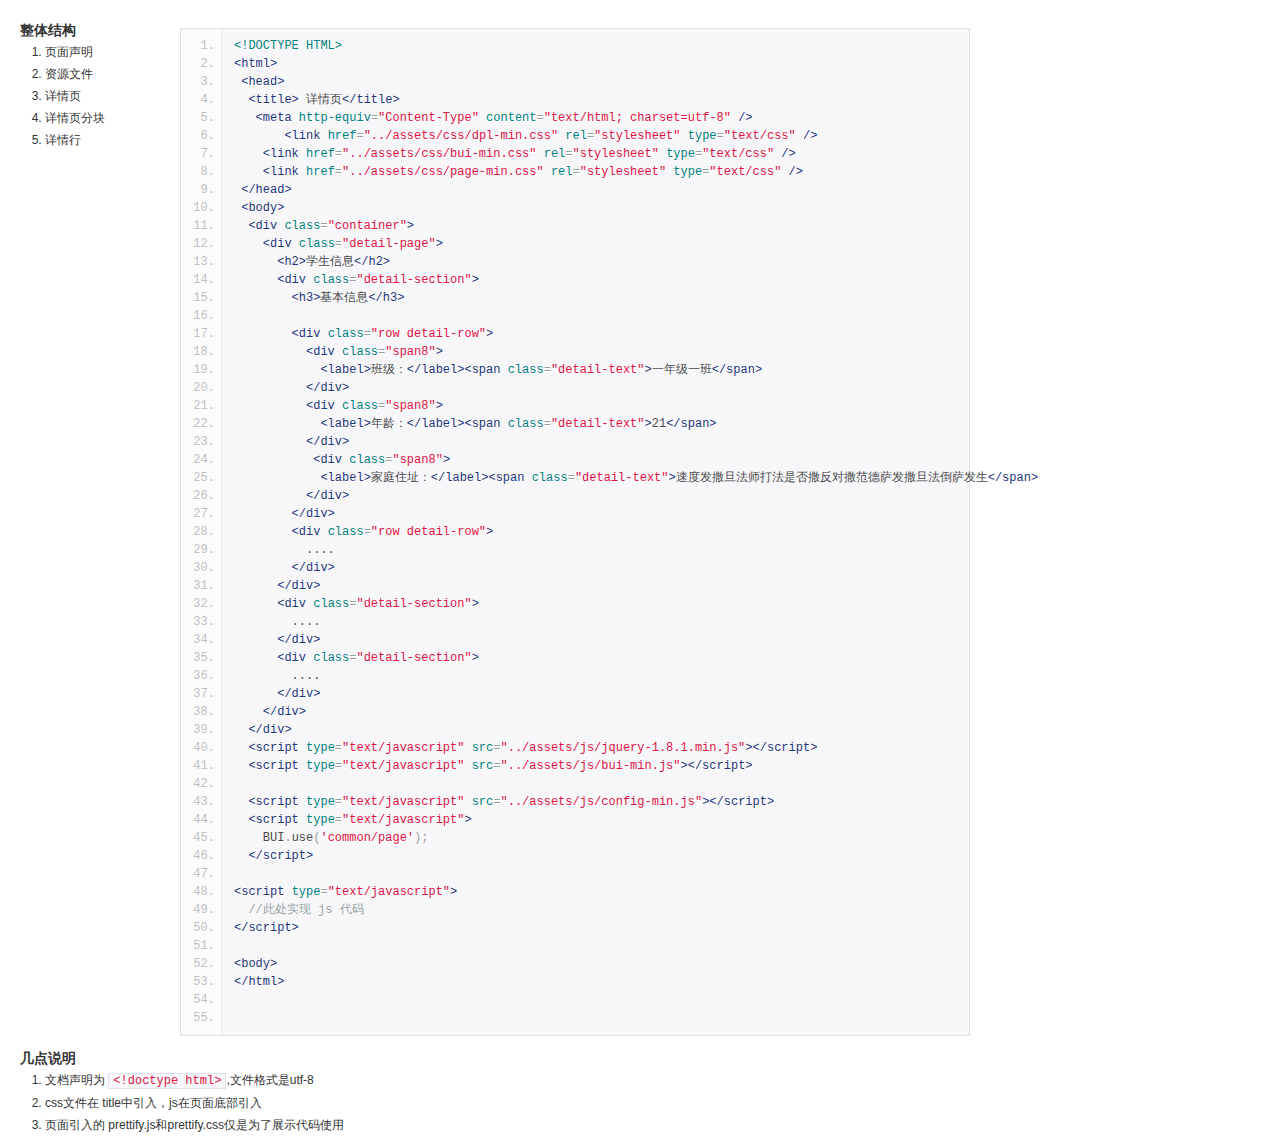
<file: wallet/static/detail/code.html>
<!DOCTYPE HTML>
<html>
 <head>
  <title> 表单代码结构</title>
   <meta http-equiv="Content-Type" content="text/html; charset=utf-8" />
       <link href="../assets/css/dpl-min.css" rel="stylesheet" type="text/css" />
    <link href="../assets/css/bui-min.css" rel="stylesheet" type="text/css" />
    <link href="../assets/css/page-min.css" rel="stylesheet" type="text/css" />   <!-- 下面的样式，仅是为了显示代码，而不应该在项目中使用-->
   <link href="../assets/css/prettify.css" rel="stylesheet" type="text/css" />
   <style type="text/css">
    code {
      padding: 0px 4px;
      color: #d14;
      background-color: #f7f7f9;
      border: 1px solid #e1e1e8;
    }
   </style>
 </head>
 <body>
  
    
    <div class="container">
     <div class="row">
       <div class="span4">
         <h2>整体结构</h2>
         <ol>
           <li>页面声明</li>
           <li>资源文件</li>
           <li>详情页</li>
           <li>详情页分块</li>
           <li>详情行</li>
         </ol>
       </div>
       <div class="span20">
         <pre class="prettyprint linenums">
&lt;!DOCTYPE HTML&gt;
&lt;html&gt;
 &lt;head&gt;
  &lt;title&gt; 详情页&lt;/title&gt;
   &lt;meta http-equiv="Content-Type" content="text/html; charset=utf-8" /&gt;
       &lt;link href="../assets/css/dpl-min.css" rel="stylesheet" type="text/css" /&gt;
    &lt;link href="../assets/css/bui-min.css" rel="stylesheet" type="text/css" /&gt;
    &lt;link href="../assets/css/page-min.css" rel="stylesheet" type="text/css" /&gt;
 &lt;/head&gt;
 &lt;body&gt;     
  &lt;div class="container"&gt;
    &lt;div class="detail-page"&gt;
      &lt;h2&gt;学生信息&lt;/h2&gt;
      &lt;div class="detail-section"&gt;  
        &lt;h3&gt;基本信息&lt;/h3&gt;
       
        &lt;div class="row detail-row"&gt;
          &lt;div class="span8"&gt;
            &lt;label&gt;班级：&lt;/label&gt;&lt;span class="detail-text"&gt;一年级一班&lt;/span&gt;
          &lt;/div&gt;
          &lt;div class="span8"&gt;
            &lt;label&gt;年龄：&lt;/label&gt;&lt;span class="detail-text"&gt;21&lt;/span&gt;
          &lt;/div&gt;
           &lt;div class="span8"&gt;
            &lt;label&gt;家庭住址：&lt;/label&gt;&lt;span class="detail-text"&gt;速度发撒旦法师打法是否撒反对撒范德萨发撒旦法倒萨发生&lt;/span&gt;
          &lt;/div&gt;
        &lt;/div&gt;
        &lt;div class="row detail-row"&gt;
          ....
        &lt;/div&gt;
      &lt;/div&gt;
      &lt;div class="detail-section"&gt; 
        ....
      &lt;/div&gt; 
      &lt;div class="detail-section"&gt; 
        ....
      &lt;/div&gt;
    &lt;/div&gt;
  &lt;/div&gt;
  &lt;script type="text/javascript" src="../assets/js/jquery-1.8.1.min.js"&gt;&lt;/script&gt;
  &lt;script type="text/javascript" src="../assets/js/bui-min.js"&gt;&lt;/script&gt;

  &lt;script type="text/javascript" src="../assets/js/config-min.js"&gt;&lt;/script&gt;
  &lt;script type="text/javascript"&gt;
    BUI.use('common/page');
  &lt;/script&gt;
  
&lt;script type="text/javascript"&gt;
  //此处实现 js 代码
&lt;/script&gt;

&lt;body&gt;
&lt;/html&gt;  

         </pre>
       </div>
     </div>
     <div class="row">
       <div class="span24">
         <h2>几点说明</h2>
         <ol>
           <li>文档声明为 <code>&lt;!doctype html&gt;</code>,文件格式是utf-8</li>
           <li>css文件在 title中引入，js在页面底部引入</li>
           <li>页面引入的 prettify.js和prettify.css仅是为了展示代码使用</li>
         </ol>
       </div>
     </div>
    </div>

  <!-- 仅仅为了显示代码使用，不要在项目中引入使用-->
  <script type="text/javascript" src="../assets/js/prettify.js"></script>
  <script type="text/javascript">
    //$(function () {
      prettyPrint();
    //});
  </script>  

<body>
</html>
</file>
<file: wallet/static/assets/css/bui-min.css>
.clearfix{*zoom:1;}.clearfix:before,.clearfix:after{display:table;content:"";}.clearfix:after{clear:both;}.hide-text{overflow:hidden;text-indent:100%;white-space:nowrap;}.input-block-level{display:block;width:100%;min-height:28px;-webkit-box-sizing:border-box;-moz-box-sizing:border-box;-ms-box-sizing:border-box;box-sizing:border-box;}.bui-menu{list-style:none;margin:0;}.bui-menu .bui-menu-item{cursor:pointer;}.bui-side-menu{height:100%;text-align:left;overflow-y:auto;overflow-x:hidden;padding:0 3px;}.bui-side-menu .bui-menu-title,.bui-side-menu .bui-menu-title s,.bui-side-menu .menu-leaf a,.bui-side-menu .menu-leaf em{background:url("../img/menu-500-188.png") -9999px -9999px no-repeat;}.bui-side-menu a{color:#5c637b;cursor:pointer;outline:none;}.bui-side-menu a:hover{color:#414da7;text-decoration:none;}.bui-side-menu a:active{color:#5c637b;}.bui-side-menu .bui-menu-item-collapsed .bui-menu{display:none;}.bui-side-menu .bui-menu-item-collapsed .bui-menu-title s{background-position:0 -30px;}.bui-side-menu .menu-leaf{outline:0;line-height:20px;}.bui-side-menu .menu-leaf a{height:20px;text-indent:24px;overflow:hidden;margin-bottom:5px;display:block;}.bui-side-menu .menu-leaf a em{display:block;margin:0 1px;font-style:normal;text-align:left;overflow:hidden;height:19px;line-height:22px;_line-height:20px;}.bui-side-menu .bui-menu-item-selected a{color:#fff;background-position:0 -130px;}.bui-side-menu .bui-menu-item-selected a em{background-position:right -100px;}.bui-side-menu .menu-second{padding-top:1px;outline:0;cursor:pointer;}.bui-side-menu .menu-second .bui-menu{margin-top:5px;}.bui-side-menu .bui-menu-title-text{float:left;overflow:hidden;height:14px;line-height:14px;display:block;_margin-top:-2px;}.bui-side-menu .bui-menu-title{margin:0 1px;background-position:0 15px;height:17px;color:#636775;font-weight:bold;overflow:hidden;line-height:25px;vertical-align:middle;padding:8px 0 5px 5px;}.bui-side-menu .bui-menu-title s{width:10px;height:10px;overflow:hidden;display:block;float:left;margin-right:5px;margin-top:1px;background-position:0 -71px;}.bui-pop-menu{border:1px solid #c3c3d6;background-color:#fff;padding:2px 0;}.bui-pop-menu .bui-menu-item{padding:3px 15px;}.bui-pop-menu .bui-menu-item-hover{background-color:#36c;color:#fff;}.bui-context-menu{position:absolute;border:1px solid #c3c3d6;background-color:#e8e9ef;padding:2px;z-index:1100;background:url("../img/separator-2-340.gif") repeat-y 28px 0 #e8e9ef;}.bui-context-menu .bui-menu-item{white-space:nowrap;overflow:hidden;position:relative;padding:0;}.bui-context-menu .bui-menu-item .x-caret{position:absolute;right:10px;top:10px;}.bui-context-menu .bui-menu-item-sparator{border-top:1px solid #c3c3d6;height:1px;background-color:white;margin-left:27px;}.bui-context-menu .bui-menu-item-link{cursor:default;display:block;*zoom:1;width:134px;height:24px;margin:1px;padding:0 2px;text-decoration:none;border:1px solid transparent;_border-color:tomato;_filter:chroma(color=#ff6347);}.bui-context-menu .bui-menu-item-icon{display:inline-block;*display:inline;*zoom:1;width:16px;height:16px;margin:0 11px 0 2px;border:0 solid white;}.bui-context-menu .bui-menu-item-hover{background-color:#e8e9ef;}.bui-context-menu .bui-menu-item-open .bui-menu-item-link,.bui-context-menu .bui-menu-item-hover .bui-menu-item-link{background-color:#E0E6FC;border:1px solid #A9B9F5;-webkit-border-radius:2px;-moz-border-radius:2px;border-radius:2px;cursor:pointer;overflow:hidden;}.bui-context-menu .bui-menu-item-text{color:#333;font-size:11px;_font-size:12px;line-height:20px;*zoom:1;}.bui-context-menu .bui-menu-item-disabled{outline:none;}.bui-context-menu .bui-menu-item-disabled .bui-menu-item-text{color:#999;}.bui-context-menu .bui-menu-item-disabled .bui-menu-item-icon{opacity:.5;filter:alpha(opacity=50);}.button-tabs .bui-tab-item-selected{color:#fff;font-weight:bold;background-color:#6c8ffc;background-image:-moz-linear-gradient(top,#6c9dfc,#6c79fc);background-image:-ms-linear-gradient(top,#6c9dfc,#6c79fc);background-image:-webkit-gradient(linear,0 0,0 100%,from(#6c9dfc),to(#6c79fc));background-image:-webkit-linear-gradient(top,#6c9dfc,#6c79fc);background-image:-o-linear-gradient(top,#6c9dfc,#6c79fc);background-image:linear-gradient(top,#6c9dfc,#6c79fc);background-repeat:repeat-x;filter:progid:DXImageTransform.Microsoft.gradient(startColorstr='#6c9dfc',endColorstr='#6c79fc',GradientType=0);border-color:#6c79fc #6c79fc #2135fa;border-color:rgba(0,0,0,0.1) rgba(0,0,0,0.1) rgba(0,0,0,0.25);border:1px solid #5984de;}.button-tabs .bui-tab-item-selected:hover,.button-tabs .bui-tab-item-selected:active,.button-tabs .bui-tab-item-selected.active,.button-tabs .bui-tab-item-selected.disabled{background-color:#6c79fc;}.button-tabs .bui-tab-item-selected[disabled]{background-color:#6c79fc;}.button-tabs .bui-tab-item-selected:active,.button-tabs .bui-tab-item-selected.active{background-color:#3a4bfb \9;}.nav-tabs .bui-tab-item{border:1px solid #c3c3d6;border-bottom-color:transparent;margin-bottom:-1px;margin-right:3px;}.nav-tabs .bui-tab-item-text,.nav-tabs a{padding:5px 15px;background-color:#eee;position:relative;display:inline-block;*display:inline;*zoom:1;}.nav-tabs .bui-tab-item-selected{background-color:#fff;-webkit-border-radius:2px 2px 0 0;-moz-border-radius:2px 2px 0 0;border-radius:2px 2px 0 0;}.nav-tabs .bui-tab-item-selected .bui-tab-item-text,.nav-tabs .bui-tab-item-selected a{background-color:#fff;position:relative;border-bottom:-1px;z-index:10;}.link-tabs .bui-tab-item-selected a{color:#36c;}.tab-nav-bar,.tab-nav-arrow,.tab-nav-wrapper,.tab-nav-inner,.bui-nav-tab-item,.tab-item-close,.bui-nav-tab-item .tab-item-inner,.bui-nav-tab-item .l,.bui-nav-tab-item .r{background:url("../img/tab-140-120.gif") -9999px -9999px no-repeat;}.tab-nav-bar{position:relative;width:100%;z-index:1;overflow:hidden;height:21px;background-position:0 20px;background-repeat:repeat-x;}.tab-content-container{width:100%;}.tab-content-container iframe{border:none;}.tab-content{height:100%;}.tab-nav-arrow{display:block;position:absolute;text-decoration:none;overflow:hidden;width:13px;height:13px;text-indent:-99px;top:4px;}.bui-tab-force .tab-nav-arrow{display:none;}.bui-tab-force .tab-nav-wrapper{margin:0;}.bui-nav-tab .tab-nav-list{padding-left:15px;}.arrow-left{background-position:0 -60px;left:5px;}.arrow-left-active .arrow-left{background-position:-40px -60px;cursor:pointer;}.arrow-right{background-position:-20px -60px;right:5px;}.arrow-right-active .arrow-right{background-position:-100px -60px;cursor:pointer;}.tab-nav-wrapper{margin:0 23px;background-position:0 -100px;background-repeat:repeat-x;}.tab-nav-inner{background-position:0 20px;background-repeat:repeat-x;background-color:#e2eaf4;margin:0 2px;overflow:hidden;position:relative;}.tab-nav-list{position:relative;left:0;padding:0;margin:0;*zoom:1;}.tab-nav-list:before,.tab-nav-list:after{display:table;content:"";}.tab-nav-list:after{clear:both;}.bui-nav-tab-item{color:#263e74;float:left;width:140px;height:21px;position:relative;cursor:pointer;padding:0;z-index:1;}.bui-nav-tab-item .tab-item-inner{background-position:-15px -4px;margin:0 20px 0 5px;background-color:transparent;}.bui-nav-tab-item .l,.bui-nav-tab-item .r{position:absolute;display:block;height:21px;top:0;}.bui-nav-tab-item .l{background-position:0 -4px;width:20px;left:-15px;}.bui-nav-tab-item .r{background-position:right -4px;width:33px;right:0;}.tab-item-title{cursor:pointer;}.tab-nav-actived{z-index:2;}.tab-nav-actived .tab-item-inner{background-position:-15px -29px;}.tab-nav-actived .l{background-position:0 -29px;z-index:2;}.tab-nav-actived .r{background-position:right -29px;z-index:2;}.tab-item-close{display:block;position:absolute;text-decoration:none;overflow:hidden;cursor:pointer;width:13px;height:13px;text-indent:-99px;z-index:3;top:4px;right:17px;background-position:0 -80px;}.tab-item-close:hover{background-position:-20px -80px;}.bui-select-list{border:1px solid #c3c3d6;background-color:#fff;overflow:auto;}.bui-select-list .bui-list-item{padding:2px 4px 2px 8px;-webkit-user-select:none;-moz-user-select:none;-o-user-select:none;user-select:none;cursor:pointer;border:1px solid #fff;-webkit-border-radius:3px;-moz-border-radius:3px;border-radius:3px;margin:1px;padding-left:8px;*zoom:1;}.bui-select-list .bui-list-item-hover{background:#dee5ff;border:1px solid #ccd7ff;}.bui-select-list .bui-list-item-selected{background:#ccd7ff;border:1px solid #99afff;}.bui-select-list .bui-list-item-disabled{background:none;color:#ccc;cursor:default;}.bui-select-list .bui-list-item-disabled a{color:#ccc;cursor:default;}.bui-select-list .bui-list-item-disabled a:hover{text-decoration:none;}.bui-select{display:inline-block;*display:inline;*zoom:1;}.bui-select .bui-select-input{_border:1px solid #c3c3d6;border-right:none;vertical-align:middle;outline:none;_height:22px;_padding:1px 4px;width:118px;}.bui-select .x-icon{vertical-align:middle;cursor:pointer;height:20px;width:20px;-webkit-border-radius:0;-moz-border-radius:0;border-radius:0;}.bui-select .icon-caret{vertical-align:middle;}.x-checkbox{background:url("../img/check_icon-100-100.gif") no-repeat 0 0 transparent;}.x-radio{background:url("../img/radio_icon-64-40.gif") no-repeat 0 0 transparent;}.x-checkbox,.x-radio{width:13px;height:20px;*height:17px;vertical-align:top;*vertical-align:baseline;margin-right:5px;display:inline-block;*display:inline;*zoom:1;}.x-checkbox:hover,.x-radio:hover,.bui-list-item-hover .x-checkbox,.bui-list-item-hover .x-radio{background-position:-16px 0;}.bui-list-item-selected .x-checkbox,.bui-list-item-selected .x-radio,.checked .x-checkbox{background-position:0 -20px;}.bui-list-item-disabled .x-checkbox,.bui-list-item-disabled .x-radio{background-position:-48px 0;}.bui-simple-list-disabled .x-checkbox,.bui-list-item-selected.bui-list-item-disabled .x-checkbox,.bui-simple-list-disabled .x-radio,.bui-list-item-selected.bui-list-item-disabled .x-radio{background-position:-48px -20px;}.bui-overlay{position:absolute;left:-9999px;top:-9999px;}.bui-dialog{background-color:#fff;border:1px solid #c3c3d6;-webkit-border-radius:2px;-moz-border-radius:2px;border-radius:2px;-webkit-box-shadow:inset 0 0 0 1px #fff;-moz-box-shadow:inset 0 0 0 1px #fff;box-shadow:inset 0 0 0 1px #fff;position:absolute;background-color:#e8e9ef;z-index:1070;}.bui-picker{z-index:1200;}.bui-dialog .bui-contentbox{background-color:#e8e9ef;margin:1px;}.bui-dialog .bui-stdmod-header{height:22px;line-height:22px;font-size:12px;font-weight:bold;padding-left:4px;color:#333;cursor:move;-webkit-user-select:none;-moz-user-select:none;-o-user-select:none;user-select:none;}.bui-dialog .bui-stdmod-body{background-color:#fff;border:1px solid #c3c3d6;margin:0 4px;padding:20px;}.bui-dialog .bui-stdmod-footer{margin:4px 0;text-align:center;-webkit-user-select:none;-moz-user-select:none;-o-user-select:none;user-select:none;}.bui-dialog .bui-stdmod-footer .button{margin-right:15px;vertical-align:baseline;}.bui-dialog .bui-stdmod-footer .button:last-child{margin-right:0;}.bui-dialog a.bui-ext-close{position:absolute;right:6px;top:4px;width:16px;height:16px;text-decoration:none;outline:none;overflow:hidden;cursor:pointer;text-decoration:none;z-index:1;}.bui-dialog .bui-ext-close-x{display:block;font-size:17px;*font-size:16px;height:14px;width:14px;line-height:14px;cursor:pointer;-webkit-border-radius:2px;-moz-border-radius:2px;border-radius:2px;}.bui-message{padding-bottom:10px;z-index:1300;}.bui-message .bui-stdmod-body{padding:0 35px 20px;background-color:transparent;border:none;}.bui-message .bui-stdmod-body .x-icon{float:left;}.bui-message .bui-message-content{margin:5px 0 0 40px;line-height:24px;font-weight:bold;font-size:14px;}.bui-message .bui-message-content p{font-weight:normal;}.image-pbar button,.bui-grid .bui-pagingbar button,.image-pbar .bui-bar-item-button,.bui-grid .bui-pagingbar .bui-bar-item-button,.image-pbar .bui-pb-page,.bui-grid .bui-pagingbar .bui-pb-page{background:url("../img/table-191-450.gif") no-repeat -999px -999px transparent;overflow:hidden;}.image-pbar button,.bui-grid .bui-pagingbar button{height:16px;width:16px;margin:0;text-indent:-100px;*text-indent:0;*font-size:0;border:none;overfow:hidden;}.image-pbar .bui-button-disabled,.bui-grid .bui-pagingbar .bui-button-disabled{opacity:1;filter:alpha(opacity=100);}.image-pbar .bui-pb-first button,.bui-grid .bui-pagingbar .bui-pb-first button{background-position:3px 2px;}.image-pbar .bui-pb-first .bui-button-disabled,.bui-grid .bui-pagingbar .bui-pb-first .bui-button-disabled{background-position:3px -18px;}.image-pbar .bui-pb-prev button,.bui-grid .bui-pagingbar .bui-pb-prev button{background-position:-57px 2px;}.image-pbar .bui-pb-prev .bui-button-disabled,.bui-grid .bui-pagingbar .bui-pb-prev .bui-button-disabled{background-position:-57px -18px;}.image-pbar .bui-pb-next button,.bui-grid .bui-pagingbar .bui-pb-next button{background-position:-37px 2px;}.image-pbar .bui-pb-next .bui-button-disabled,.bui-grid .bui-pagingbar .bui-pb-next .bui-button-disabled{background-position:-37px -18px;}.image-pbar .bui-pb-last button,.bui-grid .bui-pagingbar .bui-pb-last button{background-position:-17px 2px;}.image-pbar .bui-pb-last .bui-button-disabled,.bui-grid .bui-pagingbar .bui-pb-last .bui-button-disabled{background-position:-17px -18px;}.image-pbar .bui-bar-item,.bui-grid .bui-pagingbar .bui-bar-item{outline:none;margin:0 2px;vertical-align:middle;}.image-pbar .bui-bar-item-button,.bui-grid .bui-pagingbar .bui-bar-item-button{padding:1px;}.image-pbar .bui-bar-item-button-hover,.bui-grid .bui-pagingbar .bui-bar-item-button-hover{background-position:-130px 2px;}.image-pbar .bui-bar-item-button-disabled,.bui-grid .bui-pagingbar .bui-bar-item-button-disabled{background-position:-999px -999px;}.image-pbar .bui-pb-page,.bui-grid .bui-pagingbar .bui-pb-page{color:#9d261d;font:11px tahoma,arial,verdana,sans-serif;height:14px;margin:0;width:20px;vertical-align:baseline;*vertical-align:middle;background-color:white;padding:0 2px;}.image-pbar .bui-bar-item-text,.bui-grid .bui-pagingbar .bui-bar-item-text{vertical-align:middle;}.image-pbar .bui-pb-skip,.bui-grid .bui-pagingbar .bui-pb-skip{background-position:-999px -999px;}.image-pbar .bui-pb-skip button,.bui-grid .bui-pagingbar .bui-pb-skip button{text-indent:0;background-position:-80px -20px;height:20px;font-size:11px;width:41px;}.image-pbar .bui-pb-skip button:hover,.bui-grid .bui-pagingbar .bui-pb-skip button:hover{background-position:-150px -20px;}.image-pbar .bui-bar-item-separator,.bui-grid .bui-pagingbar .bui-bar-item-separator{margin:0 5px;}.pagination .bui-bar-item{float:left;margin:0;}.pagination .disabled{_background-color:#fff;}.pagination .disabled a:hover{text-decoration:none;}.bar-btn-add,.bar-btn-del,.bar-btn-edit,.bar-btn-close,.bar-btn-import,.bar-btn-export,.bar-btn-save,.bar-btn-create,.bui-bar-item-separator{background:url("../img/table-191-450.gif") no-repeat -999px -999px transparent;}.bui-bar-item-separator{height:14px;margin:0 3px 0 2px;width:2px;background-position:-80px 0;vertical-align:middle;}.bui-grid-button-bar{float:left;}.bui-grid-button-bar .bui-bar-item{margin-right:10px;}.bui-grid-button-bar .bar-btn-add,.bui-grid-button-bar .bar-btn-edit,.bui-grid-button-bar .bar-btn-del,.bui-grid-button-bar .bar-btn-close,.bui-grid-button-bar .bar-btn-import,.bui-grid-button-bar .bar-btn-export,.bui-grid-button-bar .bar-btn-save,.bui-grid-button-bar .bar-btn-create{padding-left:18px;}.bui-grid-button-bar .bar-btn-edit{background-position:2px -307px;}.bui-grid-button-bar .bar-btn-add{background-position:-48px -137px;}.bui-grid-button-bar .bar-btn-del{background-position:2px -247px;}.bui-grid-button-bar .bar-btn-close{background-position:-48px -157px;}.bui-grid-button-bar .bar-btn-import{background-position:2px -187px;}.bui-grid-button-bar .bar-btn-export{background-position:2px -217px;}.bui-grid-button-bar .bar-btn-save{background-position:2px -277px;}.bui-grid-button-bar .bar-btn-create{background-position:2px -307px;}.bui-grid-button-bar .button-small [class^="icon-"]{margin:-2px 2px 0 -5px;}.bui-simple-list-focused{outline:none;}.bui-grid-table .sort-asc .bui-grid-sort-icon,.bui-grid-table .sort-desc .bui-grid-sort-icon,.bui-grid-table .bui-grid-hd-menu-trigger,.bui-grid-table .bui-grid-cascade-icon{background-image:url("../img/table-191-450.gif");background-repeat:no-repeat;}.bui-simple-grid .bui-grid-table{border:1px solid #ddd;}.bui-grid-header{border-top:1px solid #ddd;height:25px;}.bui-grid-body,.bui-grid-height .bui-grid-body .bui-grid-table{border-bottom:1px solid #ddd;}.bui-grid-body,.bui-grid-header{border-right:1px solid #ddd;border-left:1px solid #ddd;}.bui-grid-header{overflow:hidden;*position:relative;}.bui-grid-header .table{margin:0;}.bui-grid-header .bui-grid-table{*position:absolute;*top:0;*left:0;*z-index:100;}.bui-grid-table{width:100%;table-layout:fixed;border-collapse:separate;}.bui-grid,.bui-simple-grid{background-color:#fff;}.bui-grid th.left,.bui-simple-grid th.left,.bui-grid td.left,.bui-simple-grid td.left{text-align:left;}.bui-grid th.right,.bui-simple-grid th.right,.bui-grid td.right,.bui-simple-grid td.right{text-align:right;}.bui-grid th.center,.bui-simple-grid th.center,.bui-grid td.center,.bui-simple-grid td.center{text-align:center;}.bui-grid-border .bui-grid-hd,.bui-grid-border .bui-grid-cell,.bui-grid-border .bui-grid-header-row td{border-left:1px solid #c5c5c5;}.bui-grid-border .bui-grid-cell-empty,.bui-grid-border .bui-grid-hd-empty{border-left:none;}.bui-grid-header-row td,.bui-grid-header-row th{padding:0;margin:0;}th.bui-grid-hd-empty,td.bui-grid-cell-empty{padding:0;margin:0;border-left:none;}.bui-grid-table .bui-grid-hd{border-bottom:1px solid #c5c5c5;text-align:left;cursor:default;}.bui-grid-table tr td:first-child,.bui-grid-table tr th:first-child{border-left-width:0;}.bui-grid-table .bui-grid-hd-inner{background-color:#f4f4f4;background-image:-moz-linear-gradient(top,#fff,#e4e4e4);background-image:-ms-linear-gradient(top,#fff,#e4e4e4);background-image:-webkit-gradient(linear,0 0,0 100%,from(#fff),to(#e4e4e4));background-image:-webkit-linear-gradient(top,#fff,#e4e4e4);background-image:-o-linear-gradient(top,#fff,#e4e4e4);background-image:linear-gradient(top,#fff,#e4e4e4);background-repeat:repeat-x;filter:progid:DXImageTransform.Microsoft.gradient(startColorstr='#ffffff',endColorstr='#e4e4e4',GradientType=0);}.bui-grid-table .bui-grid-hd-inner{height:24px;overflow:hidden;font-weight:normal;background-position:0 0;position:relative;}.bui-grid-table .bui-grid-hd-title{line-height:22px;font-size:12px;padding:0 4px 0 4px;}.bui-grid-table .bui-grid-sort-icon{display:inline-block;*display:inline;*zoom:1;height:15px;width:15px;}.bui-grid-table .bui-grid-hd-menu-trigger{cursor:pointer;display:none;position:absolute;right:0;top:0;width:14px;height:24px;background-position:0 -140px;}.bui-grid-table th.sortable{cursor:pointer;}.bui-grid-table .bui-grid-hd-hover .bui-grid-hd-inner,.bui-grid-table .bui-grid-hd-open .bui-grid-hd-inner{background-color:#e0e6fc;background-image:-moz-linear-gradient(top,#e0e6fc,#e0e6fc);background-image:-ms-linear-gradient(top,#e0e6fc,#e0e6fc);background-image:-webkit-gradient(linear,0 0,0 100%,from(#e0e6fc),to(#e0e6fc));background-image:-webkit-linear-gradient(top,#e0e6fc,#e0e6fc);background-image:-o-linear-gradient(top,#e0e6fc,#e0e6fc);background-image:linear-gradient(top,#e0e6fc,#e0e6fc);background-repeat:repeat-x;filter:progid:DXImageTransform.Microsoft.gradient(startColorstr='#e0e6fc',endColorstr='#e0e6fc',GradientType=0);}.bui-grid-table .bui-grid-hd-hover .bui-grid-hd-menu-trigger,.bui-grid-table .bui-grid-hd-open .bui-grid-hd-menu-trigger{display:block;}.bui-grid-table .sort-asc .bui-grid-sort-icon{background-position:5px -52px;}.bui-grid-table .sort-asc:hover .bui-grid-sort-icon{background-position:5px -92px;}.bui-grid-table .sort-desc .bui-grid-sort-icon{background-position:5px -72px;}.bui-grid-table .sort-desc:hover .bui-grid-sort-icon{background-position:5px -112px;}.bui-grid-table .grid-header-checked-column,.bui-grid-table .bui-grid-row-checked-column{text-align:center;width:30px;vertical-align:middle;border-left-width:0;}.bui-grid-table .grid-header-checked-column .bui-grid-hd-inner,.bui-grid-table .bui-grid-row-checked-column .bui-grid-cell-inner{width:30px;}.bui-grid-table .bui-grid-cell{overflow:hidden;border-top:1px solid #ededed;position:relative;}.bui-grid-table .bui-grid-cell-empty{border-top:1px solid #ededed;}.bui-grid-table .bui-grid-body .bui-grid-row-first td{border-top:none;}.bui-grid-table .bui-grid-body .bui-grid-table{border-bottom:1px solid #ededed;}.bui-grid-table .bui-grid-header-row .bui-grid-cell-empty{line-height:0;border:none;}.bui-grid-table .bui-grid-cell-inner{padding:2px 0;position:relative;overflow:hidden;}.bui-grid-table .bui-grid-cell-text{padding:0 4px;display:block;min-height:20px;min-width:25px;_height:20px;}.bui-grid-table .bui-grid-error-cell .bui-grid-cell-text{padding-right:20px;}.bui-grid-table .bui-grid-error-cell{position:relative;}.bui-grid-table .bui-grid-cell,.bui-grid-table .bui-grid-cell-empty{word-break:break-all;word-wrap:break-word;}.bui-grid-table .grid-command{color:#36c;cursor:pointer;display:inline-block;margin-right:5px;}.bui-grid-table .grid-command:hover{color:#f60;}.bui-grid-table .grid-command.disable{color:#ccc;}td.bui-grid-cell-empty{height:0;line-height:0;}.bui-grid-width .bui-grid-body{overflow-x:auto;overflow-y:hidden;}.bui-grid-height .bui-grid-body{overflow-x:auto;overflow-y:scroll;position:relative;}.bui-grid-strip .bui-grid-row-odd{background-color:#fff;}.bui-grid-strip .bui-grid-row-even{background-color:#fafafa;}.bui-simple-grid .bui-grid-table .bui-grid-row-hover,.bui-grid .bui-grid-table .bui-grid-row-hover{background-color:#dee5ff;}.bui-simple-grid .bui-grid-table .bui-grid-row-selected,.bui-grid .bui-grid-table .bui-grid-row-selected{background-color:#ccd7ff;}.bui-grid .bui-pagingbar{float:right;margin:3px 0 0;}.bui-grid-tbar,.bui-grid-bbar{*zoom:1;}.bui-grid-tbar:before,.bui-grid-bbar:before,.bui-grid-tbar:after,.bui-grid-bbar:after{display:table;content:"";}.bui-grid-tbar:after,.bui-grid-bbar:after{clear:both;}.bui-grid-tbar{height:34px;line-height:34px;}.bui-grid-bbar{background-color:#f4f4f4;background-image:-moz-linear-gradient(top,#fff,#e4e4e4);background-image:-ms-linear-gradient(top,#fff,#e4e4e4);background-image:-webkit-gradient(linear,0 0,0 100%,from(#fff),to(#e4e4e4));background-image:-webkit-linear-gradient(top,#fff,#e4e4e4);background-image:-o-linear-gradient(top,#fff,#e4e4e4);background-image:linear-gradient(top,#fff,#e4e4e4);background-repeat:repeat-x;filter:progid:DXImageTransform.Microsoft.gradient(startColorstr='#ffffff',endColorstr='#e4e4e4',GradientType=0);border:1px solid #ddd;border-top:none;}.bui-grid-radio-container,.bui-grid-checkBox-container{text-align:center;}.bui-grid .x-grid-checkbox{background:url("../img/check_icon-100-100.gif") no-repeat 0 3px transparent;width:13px;height:20px;display:inline-block;*display:inline;*zoom:1;}.x-grid-checkbox:hover{background-position:-16px 3px;}.bui-grid-row-selected .x-grid-checkbox,.checked .x-grid-checkbox{background-position:0 -18px;}.bui-grid-row-disabled .x-grid-checkbox{background-position:-48px 3px;}.bui-grid-row-selected.bui-grid-row-disabled .x-grid-checkbox{background-position:-48px -18px;}.bui-grid-cascade{vertical-align:middle;}.bui-grid-cascade-icon{cursor:pointer;display:inline-block;*display:inline;*zoom:1;height:10px;width:10px;background-position:0 -440px;}.bui-grid-cascade-expand .bui-grid-cascade-icon{background-position:-30px -440px;}.bui-grid-cascade-collapse{display:none;}.grid-column-menu .bui-menu-item-selected .icon{background-position:-144px -72px;}.bui-grid-cell-error{position:absolute;right:10px;top:6px;}.bui-grid-header .table{height:auto;}.bui-grid-summary-row{font-weight:bold;}.bui-grid-summary-row:first-child td{border-top:1px solid #c5c5c5;}td.x-grid-rownumber{background-color:#e4e4e4;background-image:-moz-linear-gradient(left,#fff,#e4e4e4);background-image:-ms-linear-gradient(left,#fff,#e4e4e4);background-image:-webkit-gradient(linear,0 0,100% 0,from(#fff),to(#e4e4e4));background-image:-webkit-linear-gradient(left,#fff,#e4e4e4);background-image:-o-linear-gradient(left,#fff,#e4e4e4);background-image:linear-gradient(left,#fff,#e4e4e4);background-repeat:repeat-x;filter:progid:DXImageTransform.Microsoft.gradient(startColorstr='#ffffff',endColorstr='#e4e4e4',GradientType=1);text-align:center;}.lp-ext-mask,.lp-el-mask,.bui-ext-mask{height:100%;left:0;opacity:.25;filter:alpha(opacity=25);position:absolute;top:0;width:100%;z-index:1040;background-color:#333;}.x-masked SELECT{_visibility:hidden;}.x-masked .bui-dialog SELECT{_visibility:visible;}.x-masked-relative{position:relative;}.lp-el-mask-msg,.bui-ext-mask-msg{background:none repeat-x scroll 0 -16px #e8e9ef;border:1px solid #c3c3d6;left:0;padding:2px;position:absolute;top:0;z-index:1050;}.lp-el-mask-msg div{border:1px solid;cursor:wait;padding:5px 10px;background-color:#fff;border-color:#c3c3d6;color:#333;}.x-mask-loading div{background:none no-repeat scroll 5px 5px #fff;line-height:16px;padding:5px 10px 5px 25px;background-image:url("../img/load-16-16.gif");}.node-info-container,.node-title-container{position:absolute;}.node-info-container{border:1px dashed #c3c3d6;padding:5px;line-height:14px;font-size:11px;z-index:10;opacity:.9;filter:alpha(opacity=90);background-color:#fff;}.node-info-container li{line-height:14px;}.node-info-container .bui-caret{position:absolute;top:-7px;*top:-12px;left:2px;}.node-info-container .table{border:1px solid #c3c3d6;border-left:0;border-bottom:0;border-collapse:separate;border-spacing:0;}.node-info-container .table td,.node-info-container .table th{border-left:1px solid #c3c3d6;border-bottom:1px solid #c3c3d6;}.node-info-container-selected{z-index:11;}.node-pos-top .bui-caret{top:auto;left:auto;bottom:-7px;left:2px;}input.bui-form-field-error,textarea.bui-form-field-error,.bui-form-field-error input[type="text"]{border:1px dotted red;}.bui-form-field-error .bui-select input[type="text"]{border-right:none;}.x-field-error{margin-left:5px;}.x-field-error .x-field-error-text{padding-left:5px;color:#fe0000;}.bui-form-field-disabled.calendar{background-color:#ebebe4;}.bui-form-field-checklist .bui-list-item,.bui-form-field-radiolist .bui-list-item{display:inline-block;*display:inline;*zoom:1;margin-right:10px;}.bui-form-tip-container{position:relative;}.bui-form-tip{padding-left:5px;color:#999;}.bui-form-tip .tip-text{margin-left:5px;*white-space:nowrap;}.bui-form-tip .icon{opacity:.5;filter:alpha(opacity=50);}.calendar{background:url("../img/calendar-200-300.gif") no-repeat right -130px #fff;}.bui-calendar{border:1px solid #c3c3d6;background-color:#fff;position:relative;}.x-datepicker-arrow .icon{margin-top:2px;*overflow:hidden;}.x-datepicker-arrow .icon-caret-right{margin-left:2px;}.x-datepicker-header{position:relative;height:26px;line-height:26px;background-color:#36c;}.x-datepicker-month{text-align:center;}.month-text-container{display:inline-block;*display:inline;*zoom:1;cursor:pointer;font-weight:bold;color:#fff;}.month-text-container .bui-caret{border-top-color:#fff;margin-left:5px;}.x-datepicker-arrow{line-height:14px;text-align:center;display:inline-block;cursor:pointer;}.x-datepicker-prev,.x-datepicker-next{position:absolute;top:5px;width:14px;height:14px;border:1px solid #3340cc;}.x-datepicker-prev{left:5px;}.x-datepicker-next{right:5px;}.bui-calendar-panel{outline:none;}table.x-datepicker-inner{width:100%;table-layout:fixed;}.x-datepicker-inner,.x-datepicker-inner td,.x-datepicker-inner th{border-collapse:separate;}table.x-datepicker-inner tr{height:20px;}table.x-datepicker-inner th{width:25px;height:19px;padding:0;color:#333;font:normal 10px tahoma,arial,verdana,sans-serif;text-align:right;background-color:#f4f4f4;background-image:-moz-linear-gradient(top,#fff,#e4e4e4);background-image:-ms-linear-gradient(top,#fff,#e4e4e4);background-image:-webkit-gradient(linear,0 0,0 100%,from(#fff),to(#e4e4e4));background-image:-webkit-linear-gradient(top,#fff,#e4e4e4);background-image:-o-linear-gradient(top,#fff,#e4e4e4);background-image:linear-gradient(top,#fff,#e4e4e4);background-repeat:repeat-x;filter:progid:DXImageTransform.Microsoft.gradient(startColorstr='#ffffff',endColorstr='#e4e4e4',GradientType=0);border-bottom:1px solid #c3c3d6;cursor:default;}table.x-datepicker-inner th span{display:block;padding-right:7px;}.x-datepicker-date{border:1px solid;height:17px;border-color:white;text-align:right;padding:0;}.x-datepicker-date a{outline:none;padding-right:4px;display:block;zoom:1;font:normal 11px tahoma,arial,verdana,sans-serif;color:#333;text-decoration:none;text-align:right;border:1px solid #fff;}.x-datepicker-prevday a,.x-datepicker-nextday a,.x-datepicker-disabled a{text-decoration:none!important;color:#aaa;}.x-datepicker-date a:hover{text-decoration:none!important;color:#333;background-color:#dee5ff;border:1px solid #ccd7ff;-webkit-border-radius:3px;-moz-border-radius:3px;border-radius:3px;}.x-datepicker-today a{border:1px solid;color:#36c;border:1px solid #99afff;-webkit-border-radius:3px;-moz-border-radius:3px;border-radius:3px;}.x-datepicker-active{cursor:pointer;color:#333;}.x-datepicker-disabled a:hover{color:#aaa;border-color:#fff;background:none;}.x-datepicker-selected a{background:repeat-x left top;background-color:#ccd7ff;border:1px solid #99afff;-webkit-border-radius:3px;-moz-border-radius:3px;border-radius:3px;}input.x-datepicker-time{width:15px;height:15px;cursor:pointer;}.x-datepicker-second{margin-right:5px;}.bui-calendar-footer,.x-monthpicker-footer{height:30px;line-height:30px;border-top:1px solid #c3c3d6;text-align:center;background-color:#f4f4f4;background-image:-moz-linear-gradient(top,#fff,#e4e4e4);background-image:-ms-linear-gradient(top,#fff,#e4e4e4);background-image:-webkit-gradient(linear,0 0,0 100%,from(#fff),to(#e4e4e4));background-image:-webkit-linear-gradient(top,#fff,#e4e4e4);background-image:-o-linear-gradient(top,#fff,#e4e4e4);background-image:linear-gradient(top,#fff,#e4e4e4);background-repeat:repeat-x;filter:progid:DXImageTransform.Microsoft.gradient(startColorstr='#ffffff',endColorstr='#e4e4e4',GradientType=0);}.bui-calendar-footer .button,.x-monthpicker-footer .button{margin-right:10px;}.bui-calendar-footer button.last,.x-monthpicker-footer button.last{margin-right:0;}.bui-calendar-footer .bui-bar-item-button,.x-monthpicker-footer .bui-bar-item-button{*margin-top:4px;}.bui-monthpicker,.x-monthpicker{border:1px solid #c3c3d6;position:absolute;background-color:#fff;top:0;left:0;}.bui-calendar .bui-monthpicker{top:-1px;left:-1px;}.x-monthpicker-yearnav .icon{margin-top:2px;*margin-left:2px;*overflow:hidden;}.x-monthpicker-months,.x-monthpicker-years{height:167px;width:88px;}.x-monthpicker-months{float:left;border-right:1px solid #c3c3d6;width:87px;}.x-monthpicker-years{margin-left:88px;}.x-monthpicker-item,.x-timepicker .bui-list-item{float:left;margin:4px 0 5px 0;font:normal 11px tahoma,arial,verdana,sans-serif;text-align:center;vertical-align:middle;height:18px;width:43px;border:0 none;}.x-monthpicker-item a,.x-timepicker .bui-list-item a{display:block;margin:0 2px;text-decoration:none;color:#333;border:1px solid white;line-height:17px;}.x-monthpicker-item-selected a,.x-timepicker .bui-list-item-selected a{background-color:#ccd7ff;border:1px solid #99afff;-webkit-border-radius:3px;-moz-border-radius:3px;border-radius:3px;}.x-monthpicker-item-hover a,.x-timepicker .bui-list-item-hover a{color:black;background-color:#dee5ff;border:1px solid #ccd7ff;-webkit-border-radius:3px;-moz-border-radius:3px;border-radius:3px;}.x-monthpicker-yearnav{height:28px;}.x-monthpicker-yearnav .x-icon{margin:6px 12px 5px 13px;cursor:pointer;opacity:.7;filter:alpha(opacity=70);}.x-monthpicker-yearnav .x-icon:hover{opacity:.8;filter:alpha(opacity=80);}.x-timepicker{width:180px;background-color:#fff;border:1px solid #c3c3d6;border-bottom-color:#c3c3d6;}.x-timepicker ul{*zoom:1;}.x-timepicker ul:before,.x-timepicker ul:after{display:table;content:"";}.x-timepicker ul:after{clear:both;}.x-timepicker .bui-list-item{height:15px;width:20px;}.x-editor-tips{-webkit-border-radius:3px;-moz-border-radius:3px;border-radius:3px;border:1px solid #e5a098;background-color:#fff;padding:4px;}.bui-editor{z-index:1080;}.bui-record-editor{padding:3px 0 3px 3px;border:1px solid #c3c3d6;background-color:white;}.bui-record-editor .button{*margin-top:5px;}.bui-record-editor .bui-bar{width:150px;position:absolute;left:40%;background-color:white;border:1px solid #c3c3d6;border-top:none;border-radius:0 0 3px 3px;bottom:-37px;}.bui-record-editor .bui-form-field{padding-right:3px;}.bui-record-editor .x-form-text{background-color:#fff;display:inline-block;height:18px;padding:1px 4px;border:1px solid #c3c3d6;}.bui-editor .bui-form-check-field{background-color:#fff;text-align:center;}.bui-editor .bui-form-check-field input{vertical-align:middle;}.bui-tree-list{border:1px solid #c3c3d6;overflow:auto;background-color:#fff;}.bui-tree-list ul{overflow:hidden;}.bui-tree-item{height:20px;overflow:hidden;cursor:pointer;}.bui-tree-item-hover{background-color:#dee5ff;}.bui-tree-item-selected{background-color:#ccd7ff;}.bui-tree-item-disabled{color:#ccc;}.bui-tree-list .x-tree-icon,.bui-tree-grid .x-tree-icon{display:inline-block;*display:inline;*zoom:1;vertical-align:top;height:20px;width:16px;}.bui-tree-list .x-tree-elbow-expander,.bui-tree-grid .x-tree-elbow-expander,.bui-tree-list .x-tree-elbow-dir,.bui-tree-grid .x-tree-elbow-dir,.bui-tree-list .x-tree-elbow-leaf,.bui-tree-grid .x-tree-elbow-leaf,.bui-tree-list .x-tree-elbow-line,.bui-tree-grid .x-tree-elbow-line,.bui-tree-list .x-tree-elbow,.bui-tree-grid .x-tree-elbow,.bui-tree-list .x-tree-elbow-expander-end,.bui-tree-grid .x-tree-elbow-expander-end,.bui-tree-list .x-tree-elbow-end,.bui-tree-grid .x-tree-elbow-end{background:url("../img/tree_icon-80-100.gif") no-repeat -999px -999px transparent;}.bui-tree-list .x-tree-icon-checkbox,.bui-tree-grid .x-tree-icon-checkbox{background:url("../img/check_icon-100-100.gif") no-repeat 0 0 transparent;}.bui-tree-list .x-tree-icon-radio,.bui-tree-grid .x-tree-icon-radio{background:url("../img/radio_icon-64-40.gif") no-repeat 0 0 transparent;}.bui-tree-list .x-tree-elbow-expander,.bui-tree-grid .x-tree-elbow-expander{background-position:0 0;}.bui-tree-list .x-tree-elbow-expander:hover,.bui-tree-grid .x-tree-elbow-expander:hover{background-position:-32px 0;}.bui-tree-list .x-tree-elbow-dir,.bui-tree-grid .x-tree-elbow-dir,.bui-tree-list .x-tree-elbow-leaf,.bui-tree-grid .x-tree-elbow-leaf{margin:2px 3px 0 0;}.bui-tree-list .x-tree-elbow-dir,.bui-tree-grid .x-tree-elbow-dir{background-position:0 -80px;}.bui-tree-list .x-tree-elbow-leaf,.bui-tree-grid .x-tree-elbow-leaf{background-position:-40px -80px;}.bui-tree-item-expanded .x-tree-elbow-expander,.bui-grid-row-expanded .x-tree-elbow-expander{background-position:-16px 0;}.bui-tree-item-expanded .x-tree-elbow-expander:hover,.bui-grid-row-expanded .x-tree-elbow-expander:hover{background-position:-48px 0;}.bui-tree-item-expanded .x-tree-elbow-dir,.bui-grid-row-expanded .x-tree-elbow-dir{background-position:-20px -80px;}.bui-tree-item-checked{font-style:italic;}.x-tree-icon-checkbox:hover,.x-tree-icon-radio:hover{background-position:-16px 0;}.bui-tree-item-checked .x-tree-icon-checkbox,.bui-grid-row-checked .x-tree-icon-checkbox,.bui-tree-item-checked .x-tree-icon-radio,.bui-grid-row-checked .x-tree-icon-radio{background-position:0 -20px;}.bui-tree-item-checked .x-tree-icon-checkbox:hover,.bui-grid-row-checked .x-tree-icon-checkbox:hover,.bui-tree-item-checked .x-tree-icon-radio:hover,.bui-grid-row-checked .x-tree-icon-radio:hover{background-position:-16px -20px;}.bui-tree-item-partial-checked .x-tree-icon-checkbox,.bui-grid-row-partial-checked .x-tree-icon-checkbox,.bui-tree-item-partial-checked .x-tree-icon-radio,.bui-grid-row-partial-checked .x-tree-icon-radio{background-position:0 -40px;}.bui-tree-item-partial-checked .x-tree-icon-checkbox:hover,.bui-grid-row-partial-checked .x-tree-icon-checkbox:hover,.bui-tree-item-partial-checked .x-tree-icon-radio:hover,.bui-grid-row-partial-checked .x-tree-icon-radio:hover{background-position:-16px -40px;}.bui-tree-item-disabled .bui-grid-row-disabled .x-tree-icon-checkbox,.bui-tree-item-disabled .bui-grid-row-disabled .x-tree-icon-radio{background-position:-48px 0;}.bui-tree-item-checked.bui-tree-item-disabled .x-tree-icon-checkbox,.bui-grid-row-checked.bui-grid-row-disabled .x-tree-icon-checkbox,.bui-tree-item-checked.bui-tree-item-disabled .x-tree-icon-radio,.bui-grid-row-checked.bui-grid-row-disabled .x-tree-icon-radio{background-position:-48px -20px;}.x-tree-show-line .x-tree-elbow{background-position:0 -20px;}.x-tree-show-line .x-tree-elbow-end{background-position:-20px -20px;}.x-tree-show-line .x-tree-elbow-line{background-position:-40px -20px;}.x-tree-show-line .x-tree-elbow-expander,.x-tree-show-line .x-tree-elbow-expander:hover{background-position:-60px -40px;}.x-tree-show-line .x-tree-elbow-expander-end{background-position:-20px -40px;}.x-tree-show-line .bui-tree-item-expanded .x-tree-elbow-expander,.x-tree-show-line .bui-grid-row-expanded .x-tree-elbow-expander{background-position:-40px -40px;}.x-tree-show-line .bui-tree-item-expanded .x-tree-elbow-expander-end,.x-tree-show-line .bui-grid-row-expanded .x-tree-elbow-expander-end{background-position:0 -40px;}.bui-tree-list .bui-tree-item-loading .x-tree-elbow-expander,.bui-grid .bui-grid-row-loading .x-tree-elbow-expander{background:url("../img/load-16-16.gif") no-repeat 0 0 transparent;}.bui-tree-grid .bui-grid-table .bui-grid-cell-text{display:inline-block;*display:inline;*zoom:1;}.x-align-arrow,.x-align-arrow-inner{border:6px solid transparent;_border-color:tomato;_filter:chroma(color=#ff6347);position:absolute;}.x-align-top .x-align-arrow,.x-align-top-left .x-align-arrow,.x-align-top-right .x-align-arrow{border-top:8px solid #c3c3d6;bottom:-15px;}.x-align-top .x-align-arrow-inner,.x-align-top-left .x-align-arrow-inner,.x-align-top-right .x-align-arrow-inner{border-top:8px solid #fff;top:-9px;left:-6px;}.x-align-top .x-align-arrow,.x-align-bottom .x-align-arrow{left:50%;}.x-align-top-left .x-align-arrow,.x-align-bottom-left .x-align-arrow{left:10px;}.x-align-top-right .x-align-arrow,.x-align-bottom-right .x-align-arrow{right:10px;}.x-align-right .x-align-arrow{border-right:8px solid #c3c3d6;top:50%;left:-15px;}.x-align-right .x-align-arrow-inner{border-right:8px solid #fff;top:-6px;left:-4px;}.x-align-left .x-align-arrow{border-left:8px solid #c3c3d6;top:50%;right:-15px;}.x-align-left .x-align-arrow-inner{border-left:8px solid #fff;top:-6px;left:-9px;}.x-align-bottom .x-align-arrow,.x-align-bottom-left .x-align-arrow,.x-align-bottom-right .x-align-arrow{border-bottom:8px solid #c3c3d6;top:-15px;}.x-align-bottom .x-align-arrow-inner,.x-align-bottom-left .x-align-arrow-inner,.x-align-bottom-right .x-align-arrow-inner{border-bottom:8px solid #fff;top:-5px;left:-6px;}.tips[class^="x-align-top"] .x-align-arrow,.tips[class*=" x-align-top"] .x-align-arrow{border-top-color:#e5e5e5;}.tips[class^="x-align-top"] .x-align-arrow-inner,.tips[class*=" x-align-top"] .x-align-arrow-inner{border-top-color:#fafafa;}.tips.x-align-right .x-align-arrow{border-right-color:#e5e5e5;}.tips.x-align-right .x-align-arrow-inner{border-right-color:#fafafa;}.tips.x-align-left .x-align-arrow{border-left-color:#e5e5e5;}.tips.x-align-left .x-align-arrow-inner{border-left-color:#fafafa;}.tips[class^="x-align-bottom"] .x-align-arrow,.tips[class*=" x-align-bottom"] .x-align-arrow{border-bottom-color:#e5e5e5;}.tips[class^="x-align-bottom"] .x-align-arrow-inner,.tips[class*=" x-align-bottom"] .x-align-arrow-inner{border-bottom-color:#fafafa;}.tips-success[class^="x-align-top"] .x-align-arrow,.tips-success[class*=" x-align-top"] .x-align-arrow{border-top-color:#aae77f;}.tips-success[class^="x-align-top"] .x-align-arrow-inner,.tips-success[class*=" x-align-top"] .x-align-arrow-inner{border-top-color:#f0ffe5;}.tips-success.x-align-right .x-align-arrow{border-right-color:#aae77f;}.tips-success.x-align-right .x-align-arrow-inner{border-right-color:#f0ffe5;}.tips-success.x-align-left .x-align-arrow{border-left-color:#aae77f;}.tips-success.x-align-left .x-align-arrow-inner{border-left-color:#f0ffe5;}.tips-success[class^="x-align-bottom"] .x-align-arrow,.tips-success[class*=" x-align-bottom"] .x-align-arrow{border-bottom-color:#aae77f;}.tips-success[class^="x-align-bottom"] .x-align-arrow-inner,.tips-success[class*=" x-align-bottom"] .x-align-arrow-inner{border-bottom-color:#f0ffe5;}.tips-warning[class^="x-align-top"] .x-align-arrow,.tips-warning[class*=" x-align-top"] .x-align-arrow{border-top-color:#ffb2b2;}.tips-warning[class^="x-align-top"] .x-align-arrow-inner,.tips-warning[class*=" x-align-top"] .x-align-arrow-inner{border-top-color:#fff3f3;}.tips-warning.x-align-right .x-align-arrow{border-right-color:#ffb2b2;}.tips-warning.x-align-right .x-align-arrow-inner{border-right-color:#fff3f3;}.tips-warning.x-align-left .x-align-arrow{border-left-color:#ffb2b2;}.tips-warning.x-align-left .x-align-arrow-inner{border-left-color:#fff3f3;}.tips-warning[class^="x-align-bottom"] .x-align-arrow,.tips-warning[class*=" x-align-bottom"] .x-align-arrow{border-bottom-color:#ffb2b2;}.tips-warning[class^="x-align-bottom"] .x-align-arrow-inner,.tips-warning[class*=" x-align-bottom"] .x-align-arrow-inner{border-bottom-color:#fff3f3;}.tips-info[class^="x-align-top"] .x-align-arrow,.tips-info[class*=" x-align-top"] .x-align-arrow{border-top-color:#acd5ff;}.tips-info[class^="x-align-top"] .x-align-arrow-inner,.tips-info[class*=" x-align-top"] .x-align-arrow-inner{border-top-color:#e6f2ff;}.tips-info.x-align-right .x-align-arrow{border-right-color:#acd5ff;}.tips-info.x-align-right .x-align-arrow-inner{border-right-color:#e6f2ff;}.tips-info.x-align-left .x-align-arrow{border-left-color:#acd5ff;}.tips-info.x-align-left .x-align-arrow-inner{border-left-color:#e6f2ff;}.tips-info[class^="x-align-bottom"] .x-align-arrow,.tips-info[class*=" x-align-bottom"] .x-align-arrow{border-bottom-color:#acd5ff;}.tips-info[class^="x-align-bottom"] .x-align-arrow-inner,.tips-info[class*=" x-align-bottom"] .x-align-arrow-inner{border-bottom-color:#e6f2ff;}.tips-notice[class^="x-align-top"] .x-align-arrow,.tips-notice[class*=" x-align-top"] .x-align-arrow{border-top-color:#ffcc7f;}.tips-notice[class^="x-align-top"] .x-align-arrow-inner,.tips-notice[class*=" x-align-top"] .x-align-arrow-inner{border-top-color:#ffffe5;}.tips-notice.x-align-right .x-align-arrow{border-right-color:#ffcc7f;}.tips-notice.x-align-right .x-align-arrow-inner{border-right-color:#ffffe5;}.tips-notice.x-align-left .x-align-arrow{border-left-color:#ffcc7f;}.tips-notice.x-align-left .x-align-arrow-inner{border-left-color:#ffffe5;}.tips-notice[class^="x-align-bottom"] .x-align-arrow,.tips-notice[class*=" x-align-bottom"] .x-align-arrow{border-bottom-color:#ffcc7f;}.tips-notice[class^="x-align-bottom"] .x-align-arrow-inner,.tips-notice[class*=" x-align-bottom"] .x-align-arrow-inner{border-bottom-color:#ffffe5;}.defaultTheme-button .bui-uploader-button-wrap{border:1px solid #C4DAED;font-size:12px;text-align:center;height:24px;line-height:24px;display:block;position:relative;width:110px;z-index:500;margin-right:10px;text-decoration:none;background:-webkit-gradient(linear,left top,left bottom,from(#fdfefe),to(#dfe7ef));background:-moz-linear-gradient(top,#fdfefe,#dfe7ef);filter:progid:dximagetransform.microsoft.gradient(startColorstr='#FDFEFE',endColorstr='#DFE7EF');}.defaultTheme-button .bui-uploader-button-wrap:link,.defaultTheme-button .bui-uploader-button-wrap:visited{color:#404040;}.defaultTheme-button .bui-uploader-button-wrap-hover,.defaultTheme-button .bui-uploader-button-wrap:hover{text-decoration:none;color:black;background:-webkit-gradient(linear,left top,left bottom,from(#dfe7ef),to(#fdfefe));background:-moz-linear-gradient(top,#dfe7ef,#fdfefe);filter:progid:dximagetransform.microsoft.gradient(startColorstr='#DFE7EF',endColorstr='#FDFEFE');}.defaultTheme-button .bui-uploader-button-wrap:active{background:#DFE7EF;filter:none;}.defaultTheme-button .uploader-button-disabled,.defaultTheme-button .uploader-button-disabled:hover{border:1px solid #BFBFBF;color:#404040;background:-webkit-gradient(linear,left top,left bottom,from(#fafafa),to(#e5e5e5));background:-moz-linear-gradient(top,#fafafa,#e5e5e5);filter:progid:dximagetransform.microsoft.gradient(startColorstr='#FAFAFA',endColorstr='#E5E5E5');}.defaultTheme-button .uploader-button-disabled .file-input-wrapper .file-input{display:none;}.defaultTheme-button .bui-uploader-button-wrap .file-input-wrapper .file-input{background:none repeat scroll 0 0 transparent;border:medium none;cursor:pointer;height:200px;width:110px;top:-50px;opacity:0;position:absolute;font-size:100px;left:0;}.defaultTheme-button .bui-uploader-button-wrap .file-input-wrapper{display:block;height:26px;width:110px;position:absolute;left:0;top:0;margin:0;overflow:hidden;padding:0;z-index:300;}.defaultTheme-button .bui-uploader-button .uploader-button-swf{display:block;width:110px;height:26px;position:absolute;top:0;left:0;z-index:2000;overflow:hidden;}.defaultTheme-queue a{color:#36C;text-decoration:none;}.defaultTheme-queue a:hover{color:#F60;text-decoration:underline;}.defaultTheme-queue{color:#404040;width:400px;margin:0;padding:0;margin-top:10px;font-size:12px;}.defaultTheme-queue li{margin-top:5px;list-style:none;line-height:18px;color:#404040;}.defaultTheme-queue .file-icon{width:12px;height:16px;margin-right:5px;background:url("http://img04.taobaocdn.com/tps/i4/T1HCGNXexjXXXXXXXX-12-16.png") 0 0 no-repeat;}.defaultTheme-queue .loading{background:url("http://img01.taobaocdn.com/tps/i1/T1F5tVXjRfXXXXXXXX-16-16.gif") no-repeat scroll 0 1px transparent;width:16px;height:16px;}.defaultTheme-queue .status-wrapper{margin-left:5px;}.status-wrapper .status{display:none;}.defaultTheme-queue .status-wrapper .uploader-progress{margin-right:5px;margin-top:1px;width:16px;}.file-input-wrapper .valid-under{display:none!important;}.defaultTheme-queue .upload-error{color:#FD7316;}.uploader-auth-msg .estate{margin:0;}.defaultTheme-queue .ks-progress-bar{border:1px solid #FA9515;height:10px;background-color:#fff;width:80px;}.defaultTheme-queue .ks-progress-bar .ks-progress-bar-value{width:0;height:100%;background-color:#FA9515;}.bui-slider{border:1px solid #c3c3d6;position:relative;overflow:visible;-webkit-border-radius:4px;-moz-border-radius:4px;border-radius:4px;}.bui-slider .x-slider-back{position:absolute;background-color:#eee;}.x-slider-handle{z-index:1;cursor:pointer;display:inline-block;*display:inline;*zoom:1;position:absolute;background-color:#f4f4f4;background-image:-moz-linear-gradient(top,#fff,#e4e4e4);background-image:-ms-linear-gradient(top,#fff,#e4e4e4);background-image:-webkit-gradient(linear,0 0,0 100%,from(#fff),to(#e4e4e4));background-image:-webkit-linear-gradient(top,#fff,#e4e4e4);background-image:-o-linear-gradient(top,#fff,#e4e4e4);background-image:linear-gradient(top,#fff,#e4e4e4);background-repeat:repeat-x;filter:progid:DXImageTransform.Microsoft.gradient(startColorstr='#ffffff',endColorstr='#e4e4e4',GradientType=0);border:1px solid #d3d3d3;-webkit-border-radius:4px;-moz-border-radius:4px;border-radius:4px;height:15px;width:15px;}.x-slider-handle:hover{border:1px solid #c3c3d6;background-color:#e6e6e6;background-position:0 -5px;-webkit-transition:background-position .1s linear;-moz-transition:background-position .1s linear;-ms-transition:background-position .1s linear;-o-transition:background-position .1s linear;transition:background-position .1s linear;}.x-slider-horizontal{height:10px;}.x-slider-horizontal .x-slider-handle{top:-3px;margin-left:-9px;}.x-slider-horizontal .x-slider-back{height:100%;}.x-slider-vertical{width:10px;}.x-slider-vertical .x-slider-handle{left:-3px;margin-left:0;margin-bottom:-10px;}.x-slider-vertical .x-slider-back{width:100%;}.pull-right{float:right;}.pull-left{float:left;}.pull-none{float:none;}.hide{display:none;}.show{display:block;}.invisible{visibility:hidden;}.bordered{border:1px solid #c3c3d6;}.bordered-radius{-webkit-border-radius:3px;-moz-border-radius:3px;border-radius:3px;}.centered{text-align:center;}.pull-right{float:right;}.pull-left{float:left;}.pull-none{float:none;}.hide{display:none;}.show{display:block;}.invisible{visibility:hidden;}.bui-inline-block{display:inline-block;*display:inline;*zoom:1;}.bui-ext-mask{background-color:#333;opacity:.5;filter:alpha(opacity=50);}.bui-overlay{position:absolute;left:-9999px;top:-9999px;}.bui-clear{*zoom:1;}.bui-clear:before,.bui-clear:after{display:table;content:"";}.bui-clear:after{clear:both;}.bui-hidden{display:none;}
</file>
<file: wallet/static/assets/css/page-min.css>
.container{margin-left:0;margin-top:0;width:auto;padding:20px 20px 0 20px;}.detail-page,.form-page,.search-page{padding:0;}
</file>
<file: wallet/static/assets/css/prettify.css>
.com { color: #93a1a1; }
.lit { color: #195f91; }
.pun, .opn, .clo { color: #93a1a1; }
.fun { color: #dc322f; }
.str, .atv { color: #D14; }
.kwd, .linenums .tag { color: #1e347b; }
.typ, .atn, .dec, .var { color: teal; }
.pln { color: #48484c; }

.prettyprint {
  padding: 8px;
  background-color: #f7f7f9;
  border: 1px solid #e1e1e8;
	margin-top:8px;
}
.prettyprint.linenums {
  -webkit-box-shadow: inset 40px 0 0 #fbfbfc, inset 41px 0 0 #ececf0;
     -moz-box-shadow: inset 40px 0 0 #fbfbfc, inset 41px 0 0 #ececf0;
          box-shadow: inset 40px 0 0 #fbfbfc, inset 41px 0 0 #ececf0;
}

/* Specify class=linenums on a pre to get line numbering */
ol.linenums {
  margin: 0 0 0 33px; /* IE indents via margin-left */
} 
ol.linenums li {
  padding-left: 12px;
  color: #bebec5;
  line-height: 18px;
  text-shadow: 0 1px 0 #fff;
}
</file>
